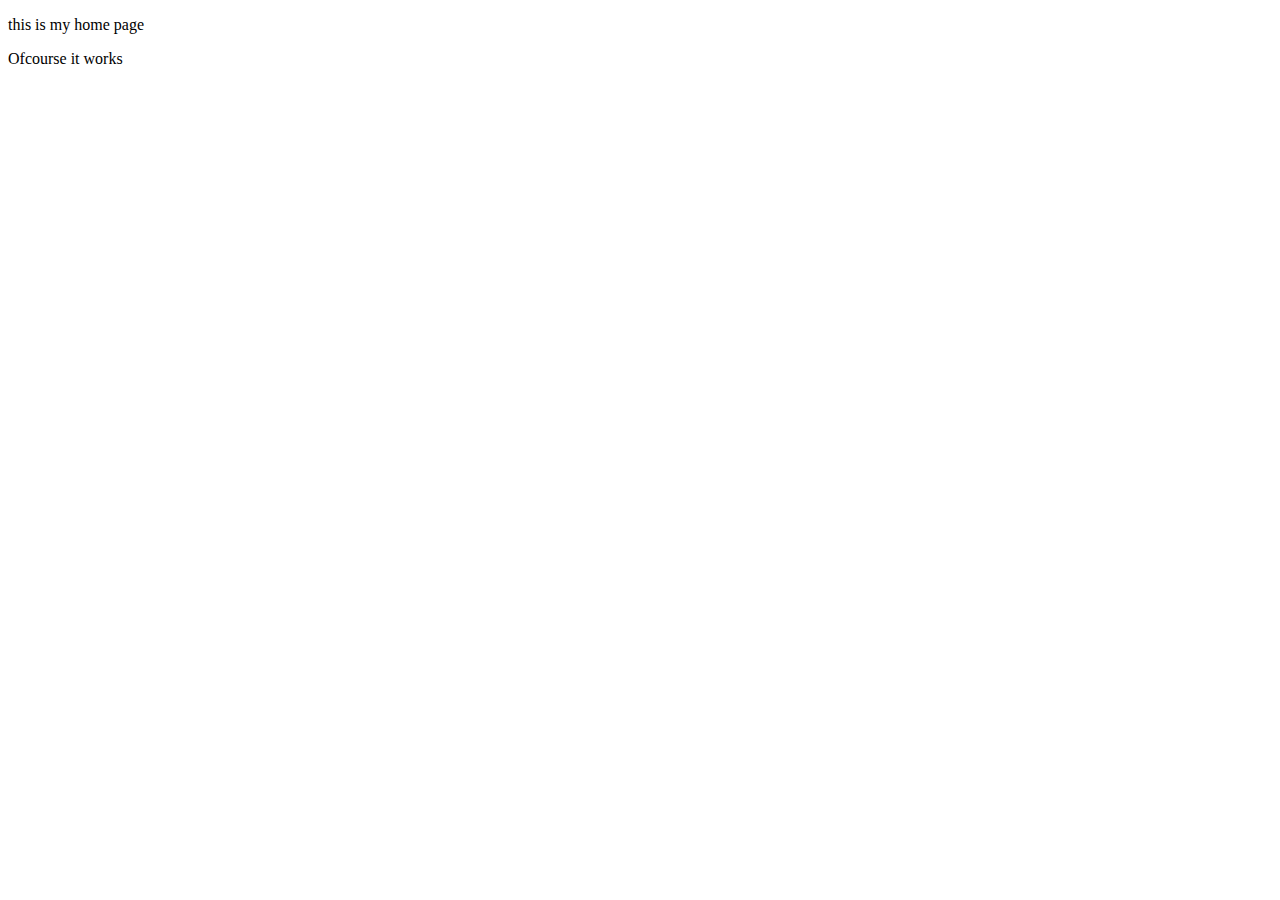
<file: App/templates/home.html>
<!doctype html>
<html lang="en">
<head>
    <meta charset="UTF-8">
    <meta name="viewport"
          content="width=device-width, user-scalable=no, initial-scale=1.0, maximum-scale=1.0, minimum-scale=1.0">
    <meta http-equiv="X-UA-Compatible" content="ie=edge">
    <title>Document</title>
</head>
<body>
<p>this is my home page</p>
<p>Ofcourse it works</p>

</body>
</html>
</file>
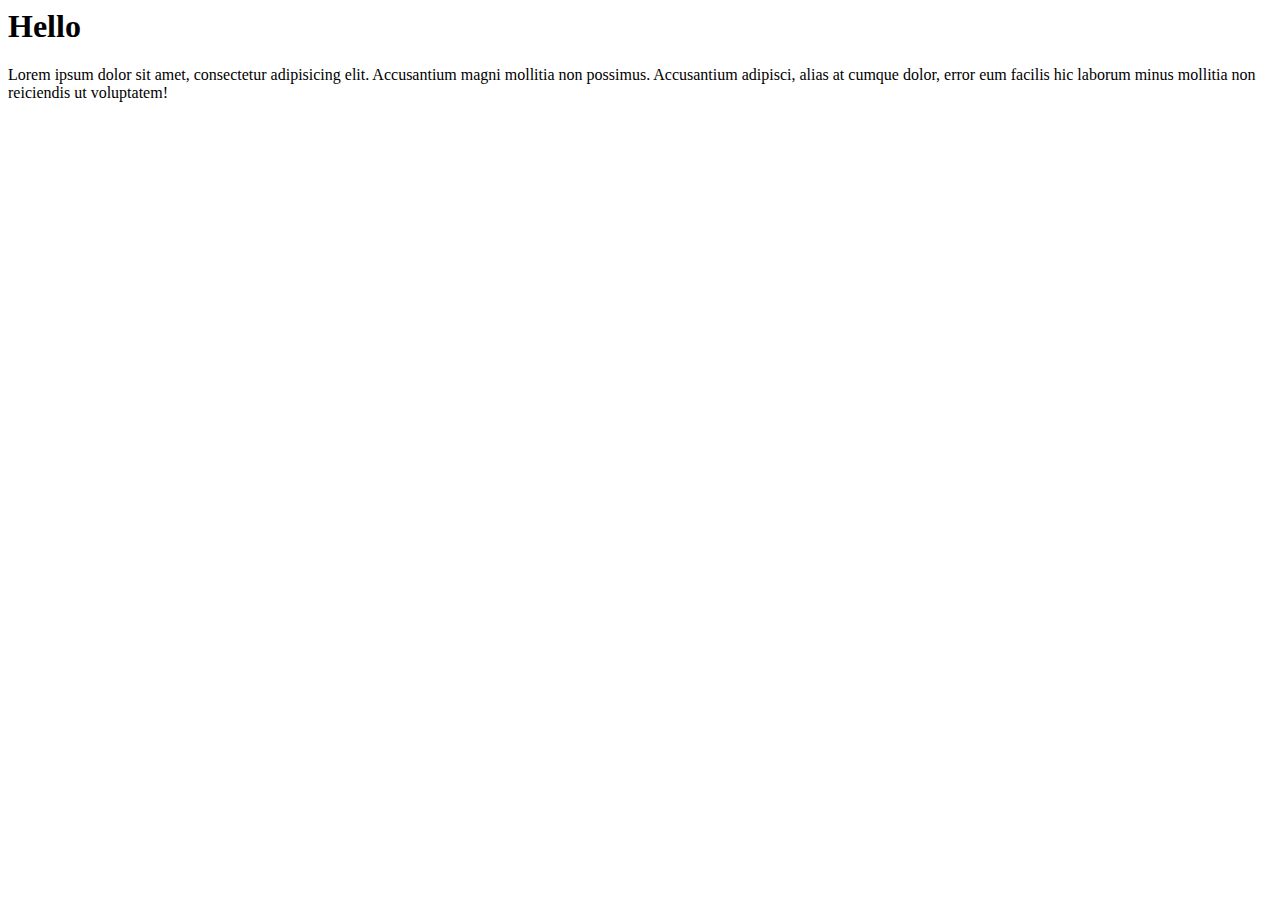
<file: Staticapp/templates/staticapp.html>
<html lang="en">
<head>
    <meta charset="UTF-8">
    <meta name="viewport"
          content="width=device-width, user-scalable=no, initial-scale=1.0, maximum-scale=1.0, minimum-scale=1.0">
    <meta http-equiv="X-UA-Compatible" content="ie=edge">
    <title>Document</title>
</head>
<body>
<h1>Hello</h1>
<p>Lorem ipsum dolor sit amet, consectetur adipisicing elit. Accusantium magni mollitia non possimus. Accusantium adipisci, alias at cumque dolor, error eum facilis hic laborum minus mollitia non reiciendis ut voluptatem!</p>

</body>
</html>
</file>
